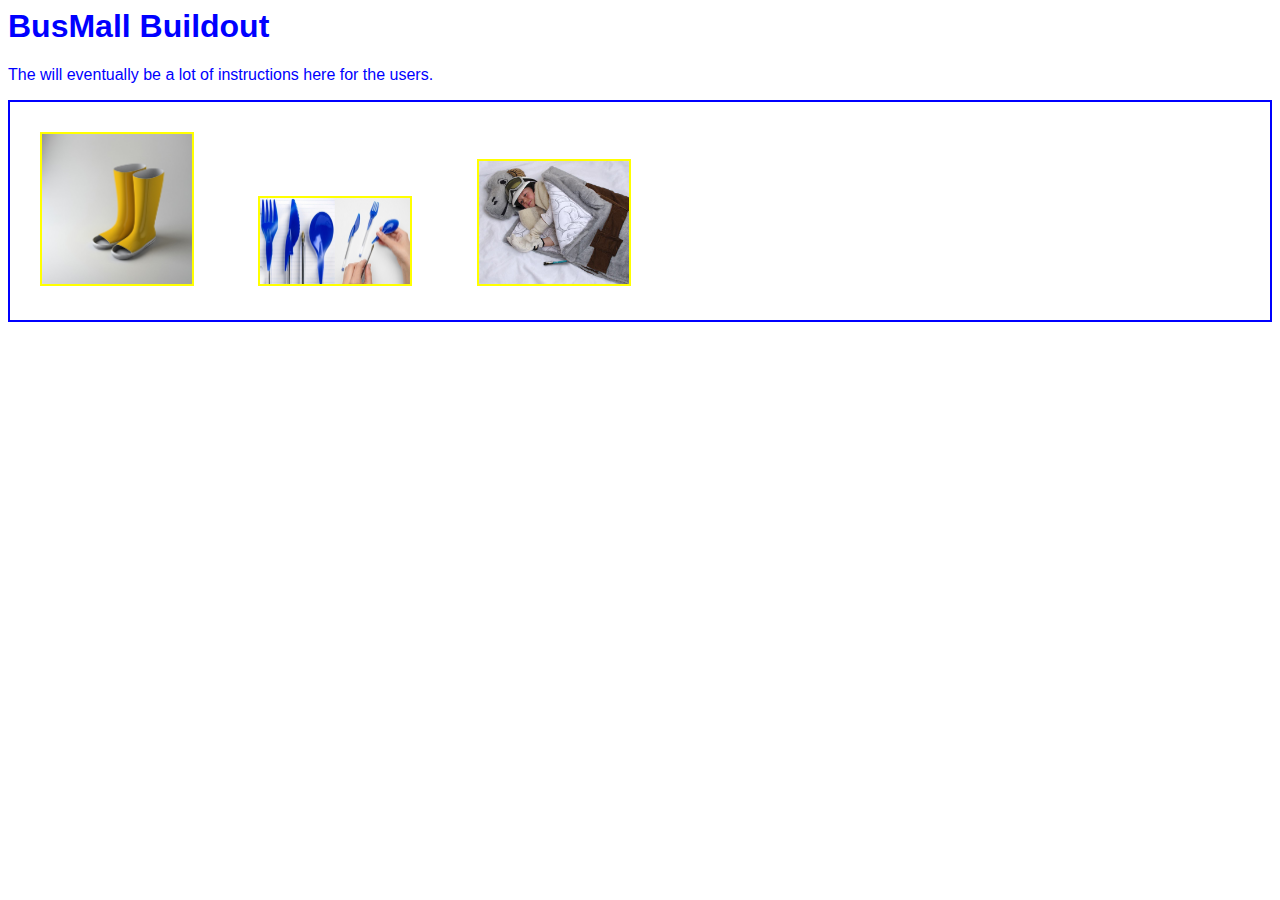
<file: class-12-canvas-chartjs/build-of-yesterday/index.html>
<DOCTYPE html></DOCTYPE>

<html>

<head>
  <title>24 July build 201d37</title>
  <link rel="stylesheet" href="style.css" />
</head>

<body>
  <h1>BusMall Buildout</h1>
  <p>The will eventually be a lot of instructions here for the users.</p>
  <section id="container">
    <img id="left" />
    <img id="center" />
    <img id="right" />
  </section>
  <script src="app.js"></script>
</body>

</html>
</file>
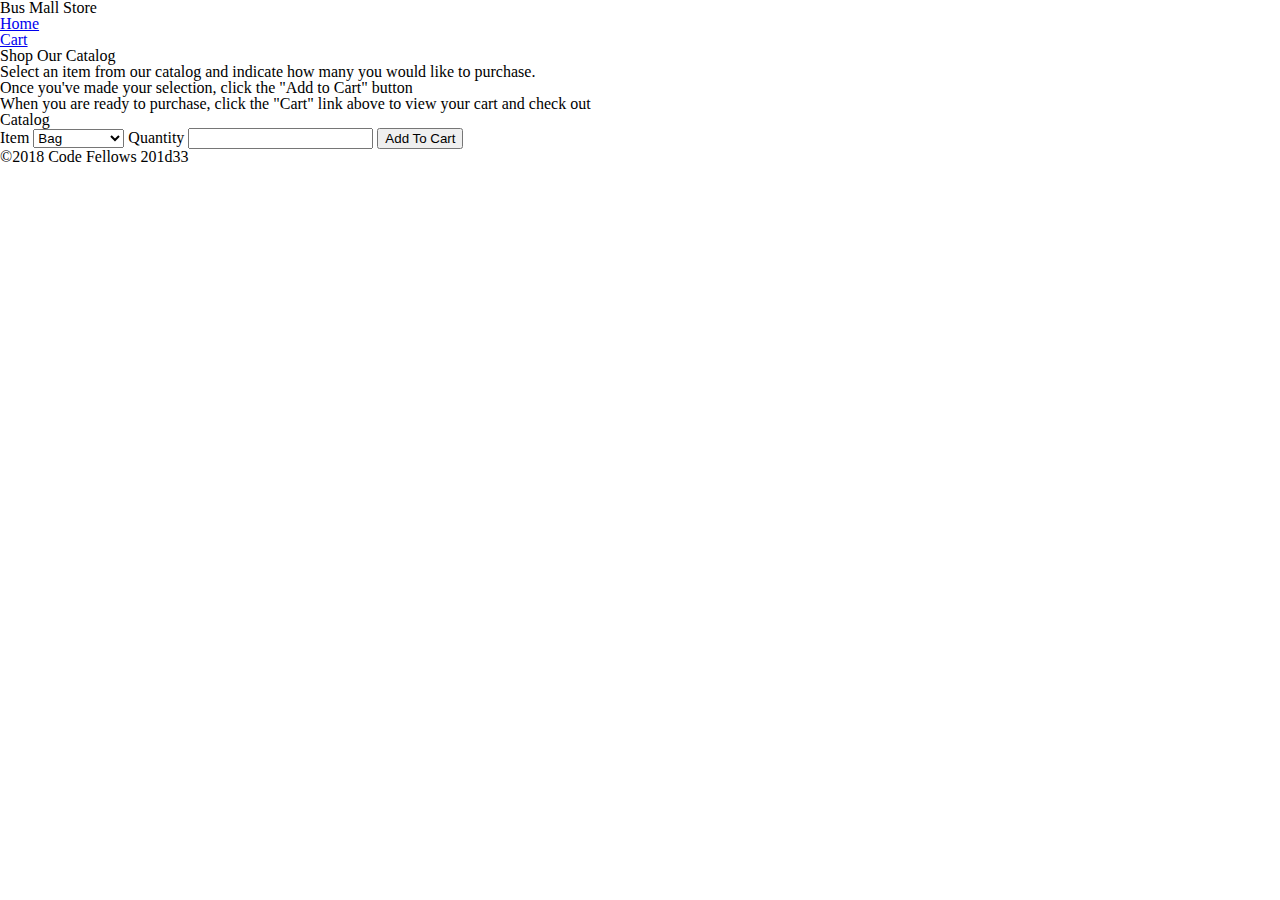
<file: class-14-js_inheritance-css_animations/starter-code/index.html>
<!DOCTYPE html>
<html>

  <head>
    <title>Bus Mall Store</title>
    <link rel="stylesheet" href="css/reset.css" />
    <link rel="stylesheet" href="css/style.css" />
  </head>

  <body>

    <header>
      <h1>Bus Mall Store</h1>
      <nav>
        <ul>
          <li><a href="index.html">Home</a></li>
          <li><a href="cart.html">Cart</a><span id="itemCount"></span></li>
        </ul>
      </nav>
    </header>

    <main>

      <section class="deck col-1">
        <div class="card">
          <header>
            <h1>Shop Our Catalog</h1>
          </header>
          <div class="copy">
            <ol>
              <li>Select an item from our catalog and indicate how many you would like to purchase.</li>
              <li>Once you've made your selection, click the "Add to Cart" button</li>
              <li>When you are ready to purchase, click the "Cart" link above to view your cart and check out</li>
            </ol>
          </div>
        </div>
      </section>

      <section class="deck col-2">
        <div class="card">
          <div class="copy">
            <form id="catalog">
              <fieldset>
                <legend>Catalog</legend>
                <label>
                  <span>Item</span>
                  <select id="items"></select>
                </label>
                <label>
                  <span>Quantity</span>
                  <input id="quantity" type="number" />
                </label>
                <input type="submit" value="Add To Cart" />
              </fieldset>
            </form>
          </div>
        </div>
        <div class="card" id="cartContents"></div>
      </section>

    </main>

    <footer>
      <p>&copy;2018 Code Fellows 201d33</p>
    </footer>

    <script src='js/app.js'></script>
    <script src='js/catalog.js'></script>
  </body>

</html>
</file>
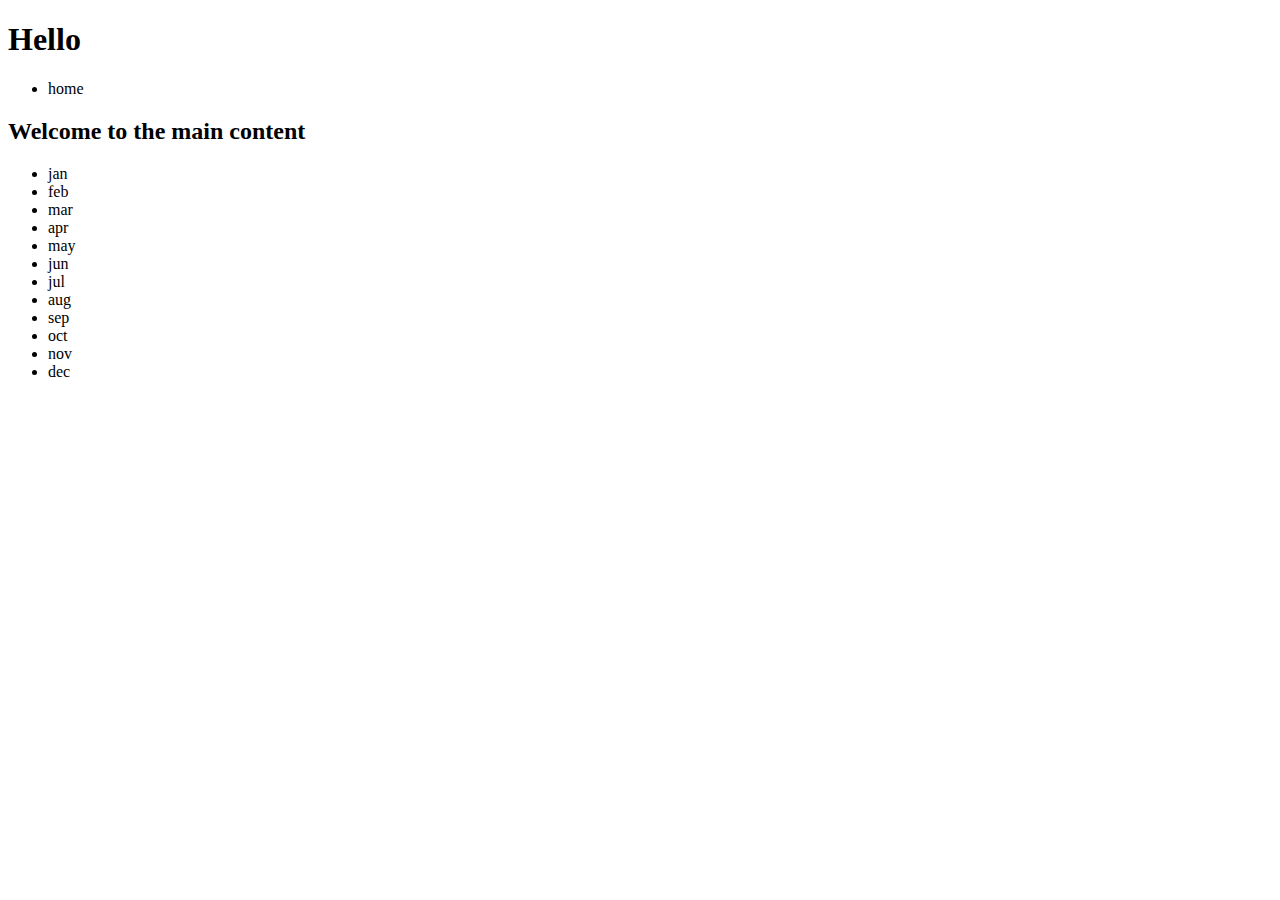
<file: class-06-dom-objects-domain_modeling/demos/01-domain-modeling/index.html>
<!DOCTYPE html>
<html>
<head>
  <title>Document</title>
</head>
<body>
  <header>
    <h1>Hello</h1>
    <nav class="main-nav">
      <ul>
        <li>home</li>
      </ul>
    </nav>
  </header>
  <main class="container">
    <section id="months" class="main-content">
      <h2>Welcome to the main content</h2>

    </section>
  </main>
  <footer></footer>
  <script src="app.js"></script>
</body>
</html>
</file>
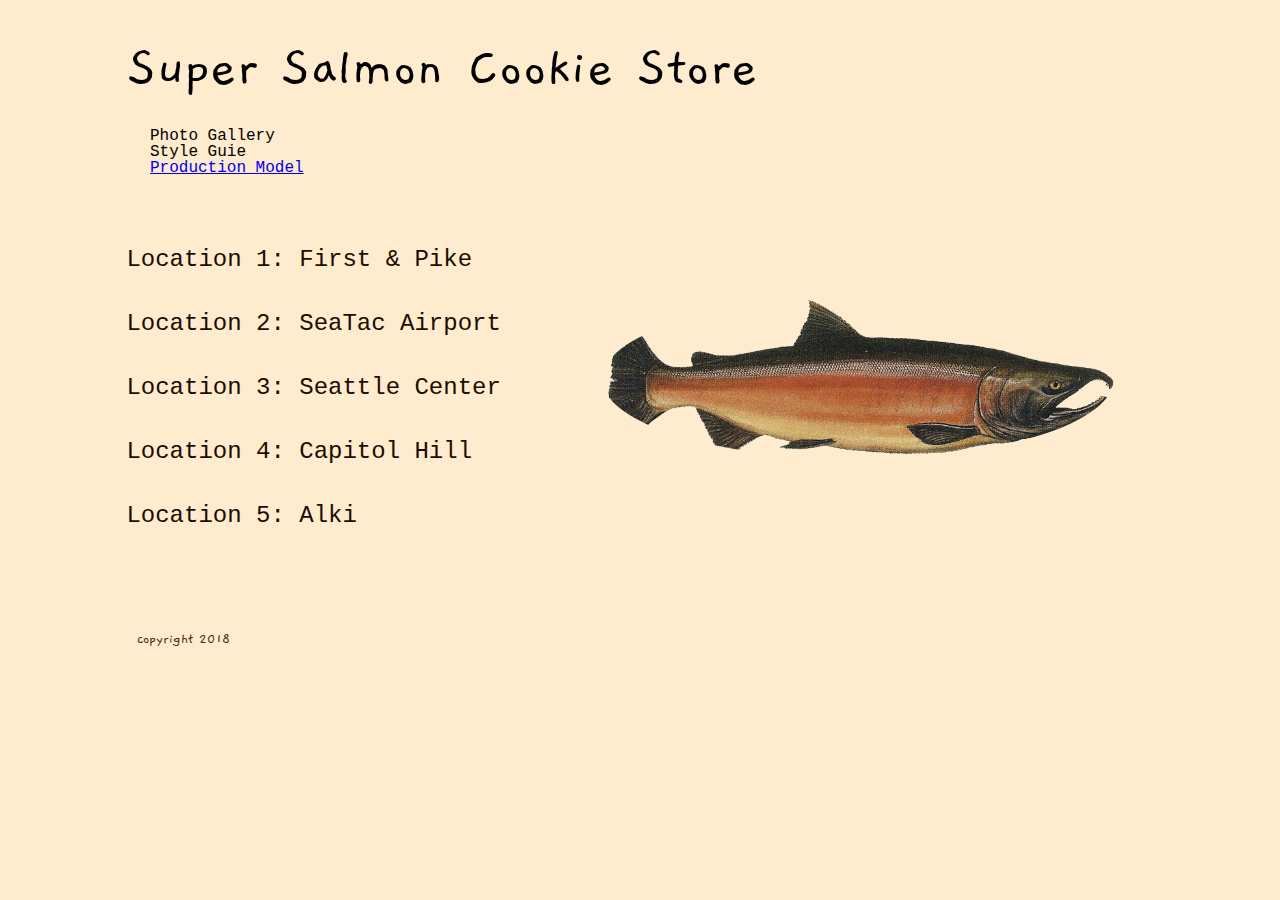
<file: class-09-css_wireframe_part_1/demos/00-code-review/index.html>
<!DOCTYPE html>
<html>
<head>
  <title>Cookie Stand</title>
  <link href="https://fonts.googleapis.com/css?family=Amiko|Gaegu|Indie+Flower|Knewave|Titillium+Web" rel="stylesheet">
  <link rel="stylesheet" href="css/reset.css">
  <link rel="stylesheet" href="css/style.css">
</head>
<body>
  <header>
    <h1>Super Salmon Cookie Store</h1>
    <br></br>
    <nav class="main-nav">
      <ol>
        <li>Photo Gallery</li>
        <li>Style Guie</li>
        <li> <a href="sales.html">Production Model </a></li>
        <br></br>
      </ol>

    </nav>

  </header>
  <main class="container">
    <div>
      <p></p>
    </div> 
    <img src="salmon.png" alt="salmon"/>
    <section id="cookies1" class="main-content">
      <h2>Location 1: First & Pike</h2>

      
    </section>
    <section id="cookies2" class="main-content">
      <h2>Location 2: SeaTac Airport</h2>

      
    </section>
    <section id="cookies3" class="main-content">
      <h2>Location 3: Seattle Center</h2>

      
    </section>
    <section id="cookies4" class="main-content">
      <h2>Location 4: Capitol Hill</h2>

      
    </section>
    <section id="cookies5" class="main-content">
      <h2>Location 5: Alki</h2>
    
      
    </section>
    <br></br>
    <br></br> 
  </main>
  <footer>copyright 2018</footer>
  <script src="app.js"></script>
</body>
</html>
</file>
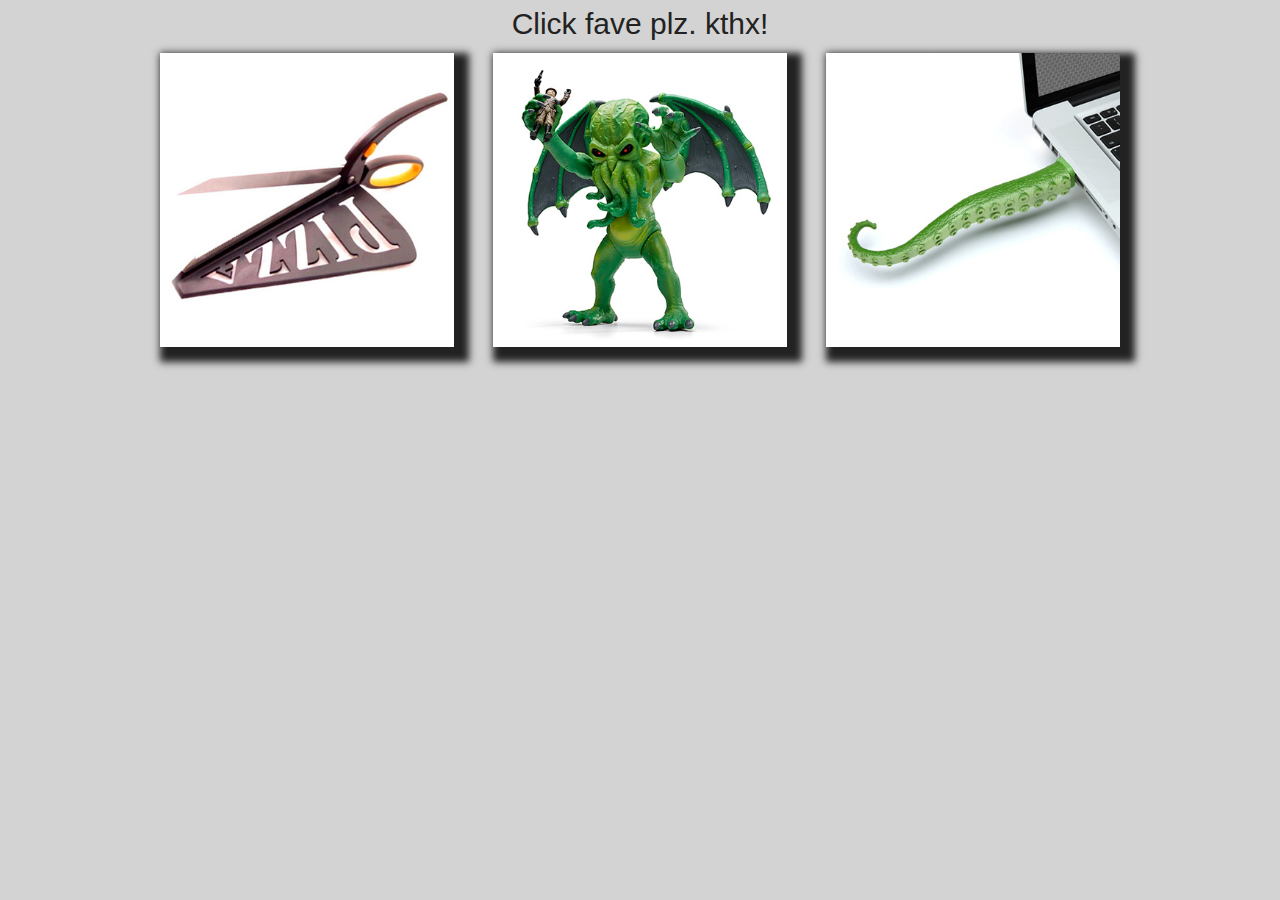
<file: class-15-preview-301/demos/bus-mall-solution/index.html>
<!DOCTYPE html>
<html>
  <head>
    <meta charset="utf-8">
    <title>Bus Mall Demo</title>
    <link rel="stylesheet" href="css/style.css">
    <script type="text/javascript" src='js/chart.js'></script>
  </head>
  <body>
    <header class='container'>
      <p>Click fave plz. kthx!</p>
    </header>
    <section id='images' class='container'>
      <img src="" alt="" id='img1' class='four columns'>
      <img src="" alt="" id='img2' class='four columns'>
      <img src="" alt="" id='img3' class='four columns'>
    </section>
    <section class='container'>
      <button type="button" name="button" id='showResults' hidden>View Results Now</button>
      <button type='button' name='reset' id='reset' hidden>Reset</button>
      <canvas id="canvas" class='twelve columns'></canvas>
    </section>
    <script type="text/javascript" src='js/app.js'></script>
  </body>
</html>
</file>
<file: class-12-canvas-chartjs/build-of-yesterday/style.css>
* {
  font-family: Arial;
  color: blue;
}

section {
  border: 2px solid blue;
}

img {
  border: 2px solid yellow;
  margin: 30px;
  width: 150px;
}
</file>
<file: class-14-js_inheritance-css_animations/starter-code/css/style.css>
/* TODO: Make it awesome */
</file>
<file: class-09-css_wireframe_part_1/demos/00-code-review/css/style.css>
h1 {
    font: bold;
    font-size: 3.5em; 
    text-indent: 4ch;
    font-family: 'Gaegu', cursive;
}

h2 {
    font: bold;
    font-size: 1.5em; 
    text-indent: 6ch;
    margin: 40px;
    color: #1a0d00;
}

div {
    /* text-indent: 10ch; */
    margin-left: 15ch;
}

footer {
    text-indent: 9.5ch;
}



ol {
    margin-left: 150px;
    list-style-type: none;
}

ul {
    margin-left: 180px;
    list-style-type: square type disc;
    font-family: 'Helvetica';
    margin-top: 10pt;
    color: #4d2600;
    font-size: 15px;
}


body {
    font-family: 'Courier New';
    background-color: blanchedalmond;

}

img {
    border-radius: 70%;
    max-width: 40%;
    opacity: 1;
    float: right;
    margin-right: 13%;
    margin-top: 4%;
}


header {
    margin-top: 40px;
}

footer {
    color: #4d2600;
    font: bold;
    font-size: 15px;
    font-family: 'Gaegu', cursive;
    margin-left: 4%;
}
</file>
<file: class-15-preview-301/demos/bus-mall-solution/css/style.css>
@import url('reset.css');
@import url('layout.css');

p {
   text-align: center;
   font-size: 2em;
}

img {
  box-shadow: .5em .5em .5em .5em;
}

#images {
  margin-bottom: 1em;
}

canvas {
  max-height: 20rem;
}

body {
  background-color: lightblue;
}

@media (min-width: 1000px) {
  body {
    background-color: lightgrey;
  }
}
</file>
